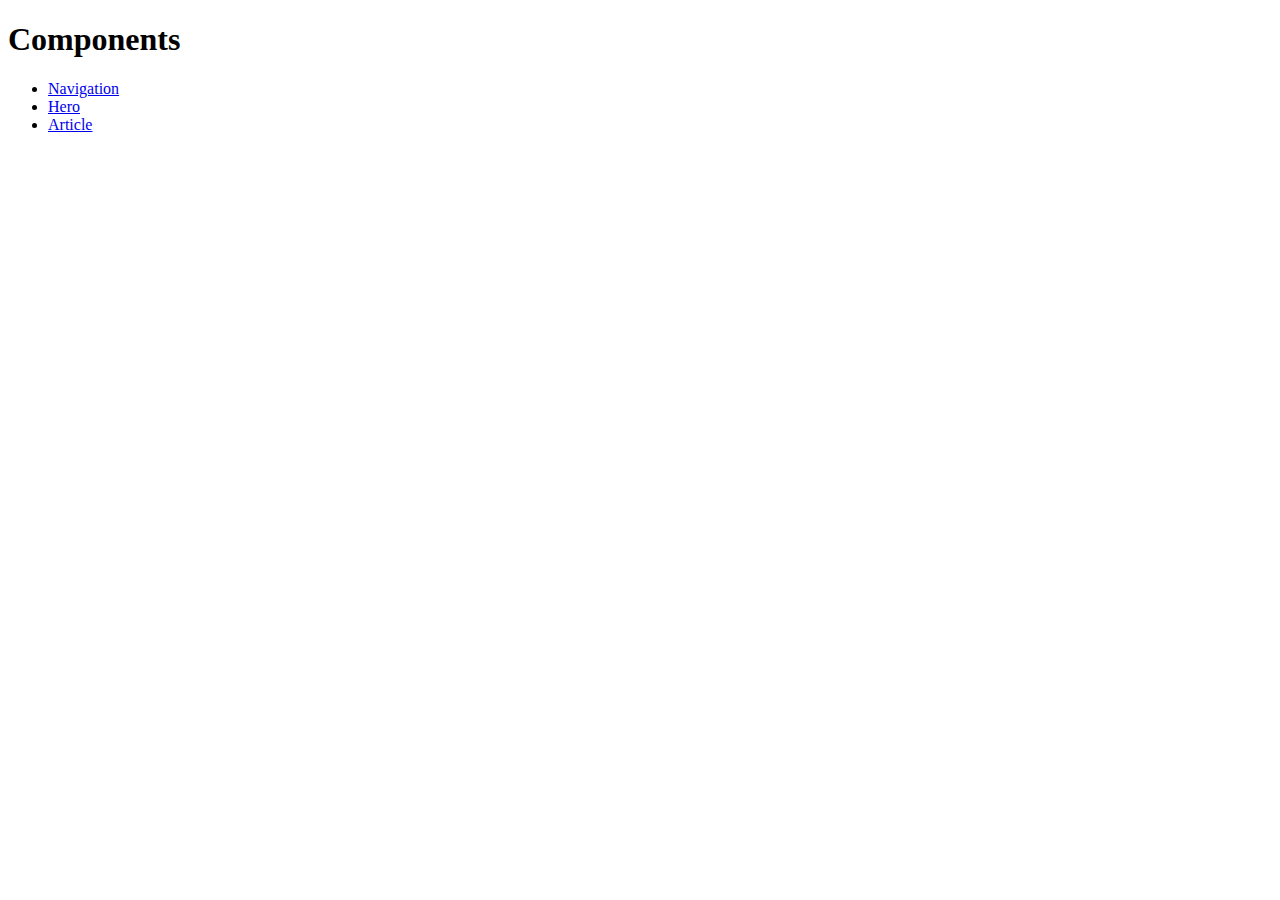
<file: index.html>
<!DOCTYPE html>
<html lang="en">
  <head>
    <meta charset="UTF-8" />
    <meta name="viewport" content="width=device-width, initial-scale=1.0" />
    <meta http-equiv="X-UA-Compatible" content="ie=edge" />
    <title>Document</title>
  </head>
  <body>
    <div>
      <h1>Components</h1>
      <ul>
        <li><a href="/components/navigation.html">Navigation</a></li>
        <li><a href="/components/hero.html">Hero</a></li>
        <li><a href="/components/article.html">Article</a></li>
      </ul>
    </div>
  </body>
</html>
</file>
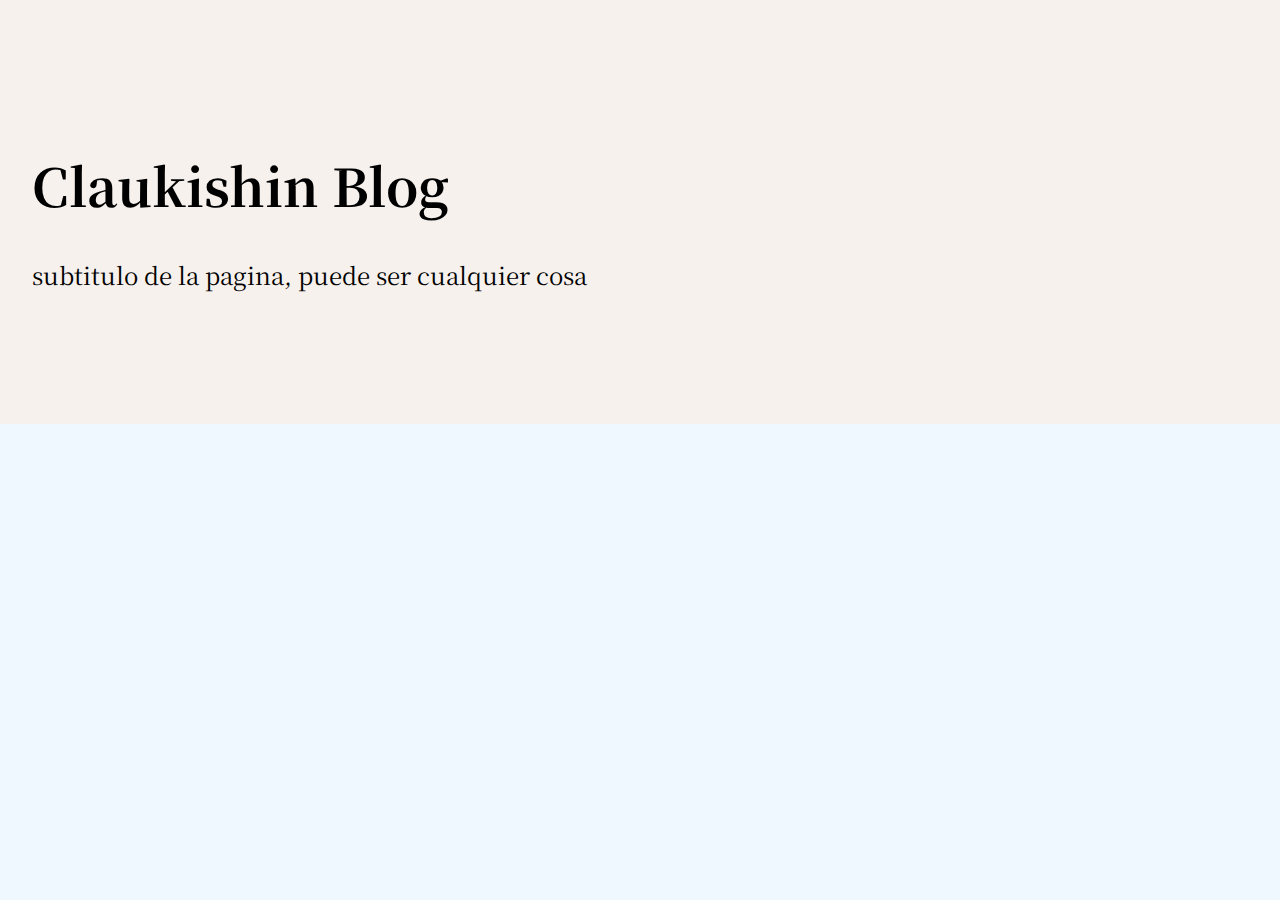
<file: components/hero.html>
<!DOCTYPE html>
<html>
  <head>
    <meta charset="utf-8" />
    <meta http-equiv="X-UA-Compatible" content="IE=edge" />
    <title>Hero</title>
    <meta name="viewport" content="width=device-width, initial-scale=1" />
    <link rel="stylesheet" type="text/css" href="_global.css" />
  </head>
  <style>
    .hero {
      display: flex;
      position: relative;
      top: 0;
      right: 0;
      bottom: 0;
      left: 0;
      background-color: #f6f1ed;
      perspective: 100px;
      padding: 7rem 0;
      overflow: hidden;
      transform-style: preserve-3d;
    }

    .hero_title,
    .hero_subtitle {
      color: black;
      font-family: "Noto Serif SC", serif;
    }

    .hero_title {
      font-size: 52px;
    }

    .hero_subtitle {
      font-weight: 400;
    }

    .hero-container {
      width: var(--width-layout);
      margin: auto;
    }
  </style>
  <body>
    <header class="hero">
      <section class="hero-container">
        <h1 class="hero_title">Claukishin Blog</h1>
        <h2 class="hero_subtitle">
          subtitulo de la pagina, puede ser cualquier cosa
        </h2>
      </section>
    </header>
  </body>
</html>
</file>
<file: components/_global.css>
@import url("https://fonts.googleapis.com/css?family=Merriweather+Sans");
@import url("https://fonts.googleapis.com/css?family=Noto+Serif+SC");
@import url("https://fonts.googleapis.com/css?family=Playfair+Display");

*,
*:before,
*:after {
  box-sizing: border-box;
}
body {
  margin: 0;
  background-color: aliceblue;
  height: 100vh;
}

:root {
  --width-layout: 95%;
}
</file>
